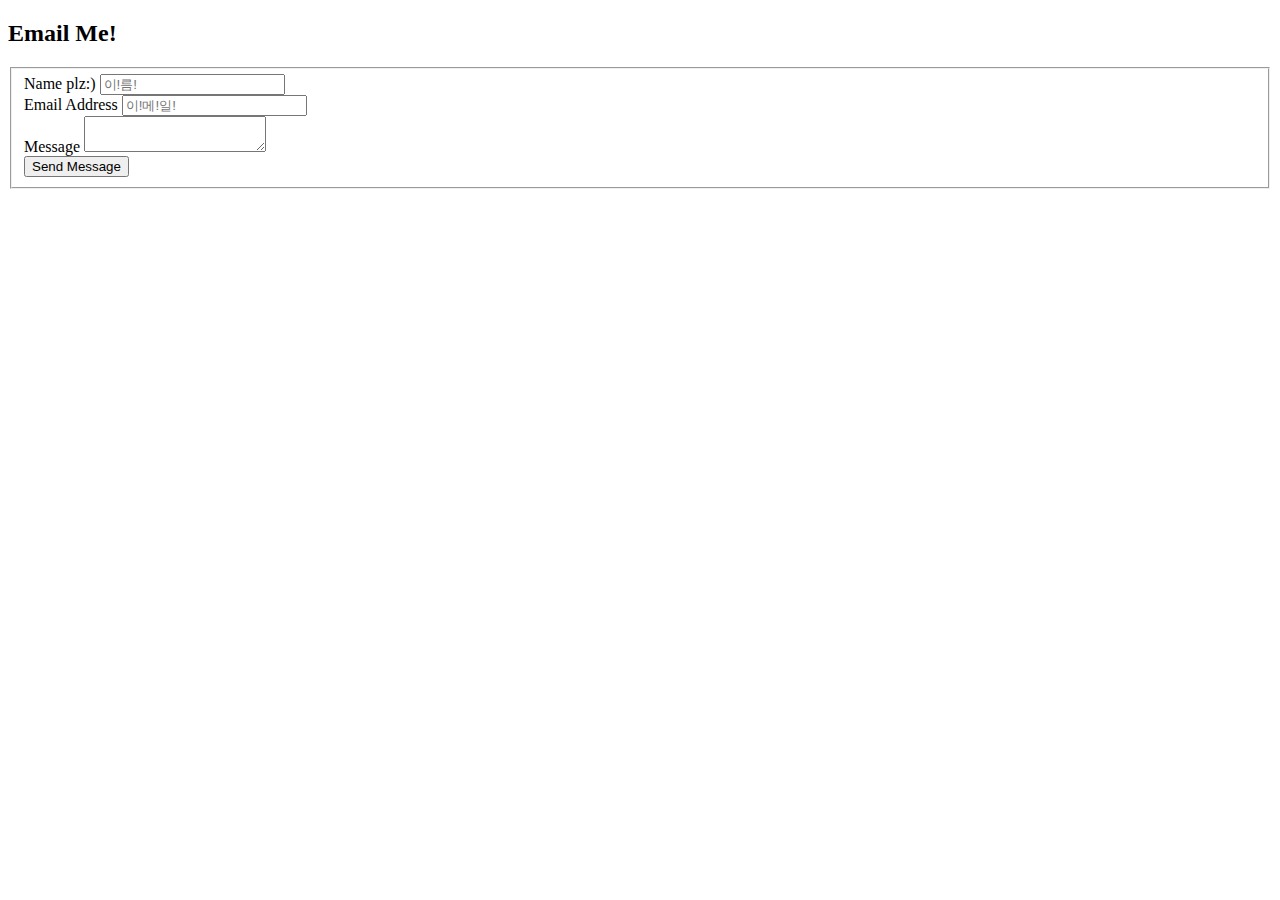
<file: text.html>
<!DOCTYPE html>
<html lang="en">
<head>
    <meta charset="UTF-8">
    <meta name="viewport" content="width=device-width, initial-scale=1.0">
    <title>Document</title>
</head>
<body>
    <section class="email-me">
        <h2 class="title-section">Email Me!</h2>
        <form class="gform" action="https://script.google.com/macros/s/AKfycbweMEFoUSTdVMEQDyBsq_NoOVp6KehR-604XMc6u_bFmzxR9vNVOsKBh668kyeIWHkP/exec" method="POST" data-email="gksmsla92@g.yju.ac.kr">

          <fieldset>
            <div class="box-input">
              <label for="userName">Name plz:)</label>
              <input type="text" id="userName" name="name" placeholder="이!름!" required>
            </div>
            <div class="box-input">
              <label for="userEmail">Email Address</label>
              <input type="email" id="userEmail" name="email" placeholder="이!메!일!" required>
            </div>
            <div class="box-input">
              <label for="userMessage">Message</label>
              <textarea name="message" id="userMessage" required></textarea>
            </div>
            <div class="box-input">
              <button type="submit" class="btn-send">Send Message</button>
            </div>
          </fieldset>
          <div style="display:none" class="thankyou_message">
            <!-- You can customize the thankyou message by editing the code below -->
            <p>연락주셔서 감사합니다. 빠른 시일 내에 답변 드리겠습니다🚀</p>
            </h2>
           </div>
        </form>
        </div>
      </section>
</body>
<script data-cfasync="false" type="text/javascript" src="form-submission-handler.js"></script>
</html>
</file>
